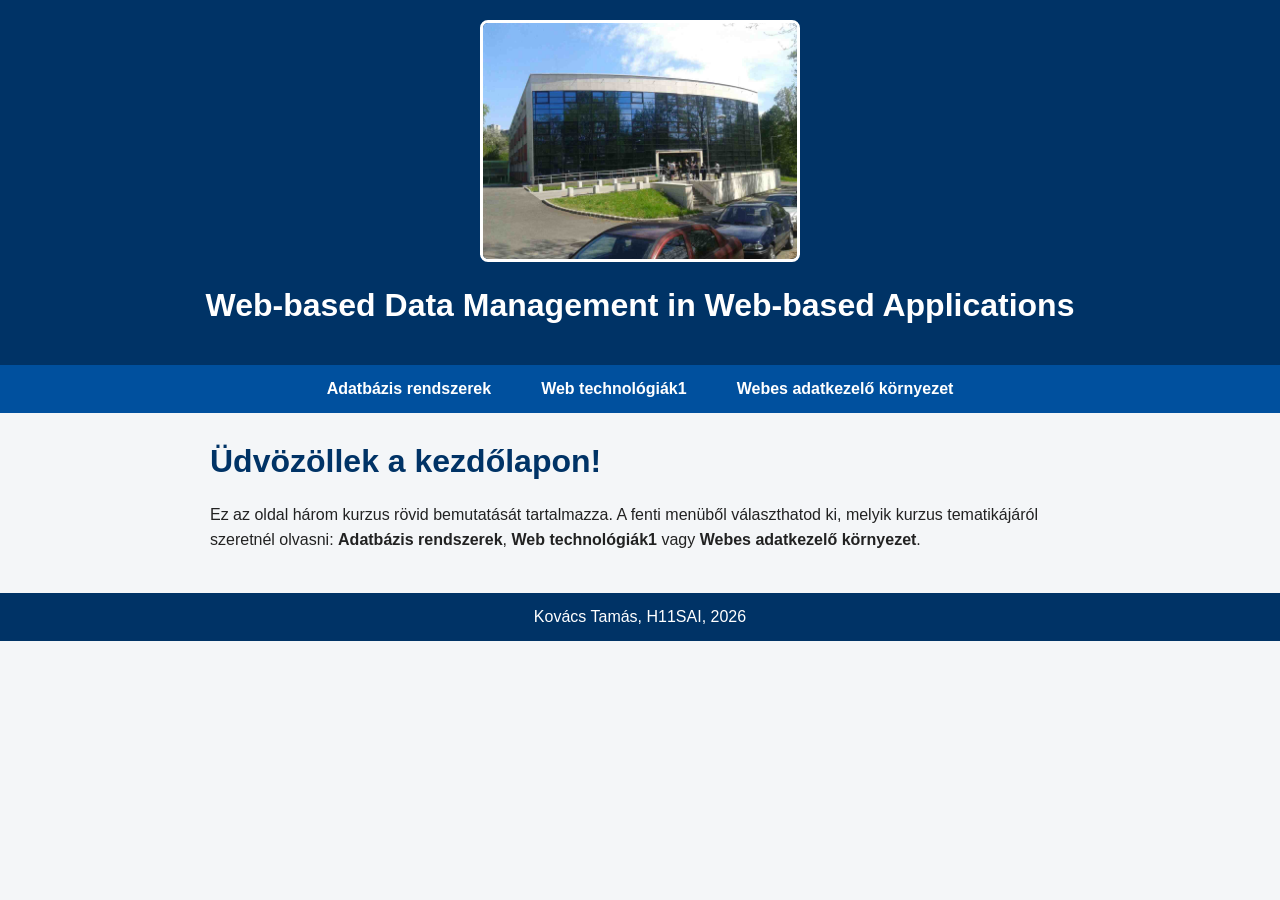
<file: index.html>
<!DOCTYPE html>
<html lang="hu">
    <head>
        <meta charset="utf-8">
        <meta http-equiv="X-UA-Compatible" content="IE=edge">
        <meta http-equiv="refresh" content="0; url=kezdolap.html">
        <title>Web-based Data Management</title>
        <meta name="description" content="Belépési pont, átirányítás a kezdőlapra">
        <meta name="viewport" content="width=device-width, initial-scale=1">
        <style>
            body {
                font-family: Arial, Helvetica, sans-serif;
                background-color: #f4f6f8;
                color: #222;
                text-align: center;
                padding-top: 100px;
            }
            a {
                color: #003366;
                font-weight: bold;
            }
            footer {
                margin-top: 60px;
                color: #555;
            }
        </style>
    </head>
    <body>
        <p>Átirányítás a <a href="kezdolap.html">kezdőlapra</a>...</p>
        <footer>
            Kovács Tamás, H11SAI, 2026
        </footer>
    </body>
</html>
</file>
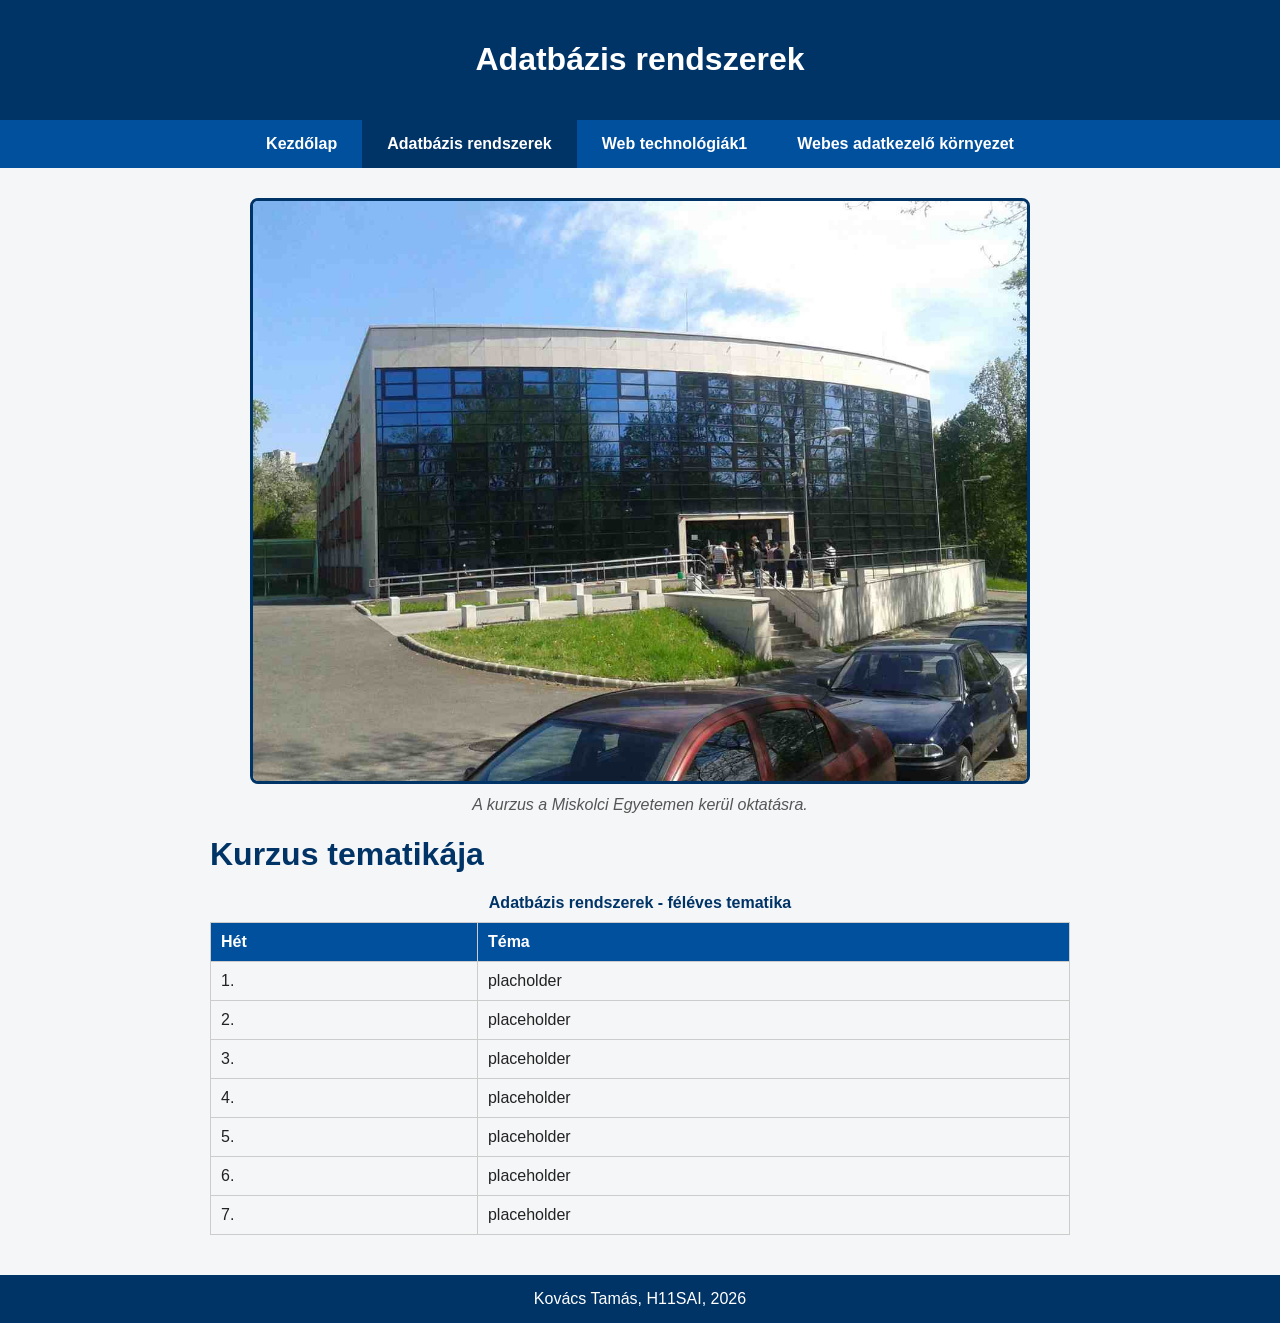
<file: database.html>
<!DOCTYPE html>
<html lang="hu">
    <head>
        <meta charset="utf-8">
        <meta http-equiv="X-UA-Compatible" content="IE=edge">
        <title>Adatbázis rendszerek</title>
        <meta name="description" content="Adatbázis rendszerek kurzus tematikája">
        <meta name="viewport" content="width=device-width, initial-scale=1">
        <style>
            * {
                box-sizing: border-box;
            }
            body {
                font-family: Arial, Helvetica, sans-serif;
                margin: 0;
                background-color: #f4f6f8;
                color: #222;
            }
            header {
                background-color: #003366;
                color: #ffffff;
                padding: 20px;
                text-align: center;
            }
            nav {
                background-color: #00509e;
            }
            nav ul {
                list-style: none;
                margin: 0;
                padding: 0;
                display: flex;
                justify-content: center;
                flex-wrap: wrap;
            }
            nav ul li a {
                display: block;
                padding: 15px 25px;
                color: #ffffff;
                text-decoration: none;
                font-weight: bold;
            }
            nav ul li a:hover, nav ul li a.active {
                background-color: #003366;
            }
            main {
                max-width: 900px;
                margin: 30px auto;
                padding: 0 20px;
            }
            main h1 {
                color: #003366;
            }
            main p, main ul {
                line-height: 1.6;
            }
            figure {
                text-align: center;
            }
            figure img {
                max-width: 100%;
                border-radius: 8px;
                border: 3px solid #003366;
            }
            figcaption {
                font-style: italic;
                color: #555;
                margin-top: 8px;
            }
            table {
                border-collapse: collapse;
                width: 100%;
                margin-top: 20px;
            }
            table caption {
                font-weight: bold;
                margin-bottom: 10px;
                color: #003366;
            }
            th, td {
                border: 1px solid #ccc;
                padding: 10px;
                text-align: left;
            }
            th {
                background-color: #00509e;
                color: #ffffff;
            }
            footer {
                background-color: #003366;
                color: #ffffff;
                text-align: center;
                padding: 15px;
                margin-top: 40px;
            }
        </style>
    </head>
    <body>
        <header>
            <h1>Adatbázis rendszerek</h1>
        </header>
        <nav>
            <ul>
                <li><a href="kezdolap.html">Kezdőlap</a></li>
                <li><a href="database.html" class="active">Adatbázis rendszerek</a></li>
                <li><a href="webtech1.html">Web technológiák1</a></li>
                <li><a href="webxml.html">Webes adatkezelő környezet</a></li>
            </ul>
        </nav>
        <main>
            <figure>
                <img src="infoep.jpg" alt="Miskolci Egyetem informatika épület">
                <figcaption>A kurzus a Miskolci Egyetemen kerül oktatásra.</figcaption>
            </figure>
            <h1>Kurzus tematikája</h1>
            <table>
                <caption>Adatbázis rendszerek - féléves tematika</caption>
                <thead>
                    <tr>
                        <th>Hét</th>
                        <th>Téma</th>
                    </tr>
                </thead>
                <tbody>
                    <tr>
                        <td>1.</td>
                        <td>placholder</td>
                    </tr>
                    <tr>
                        <td>2.</td>
                        <td>placeholder</td>
                    </tr>
                    <tr>
                        <td>3.</td>
                        <td>placeholder</td>
                    </tr>
                    <tr>
                        <td>4.</td>
                        <td>placeholder</td>
                    </tr>
                    <tr>
                        <td>5.</td>
                        <td>placeholder</td>
                    </tr>
                    <tr>
                        <td>6.</td>
                        <td>placeholder</td>
                    </tr>
                    <tr>
                        <td>7.</td>
                        <td>placeholder</td>
                    </tr>
                </tbody>
            </table>
        </main>
        <footer>
            Kovács Tamás, H11SAI, 2026
        </footer>
    </body>
</html>
</file>
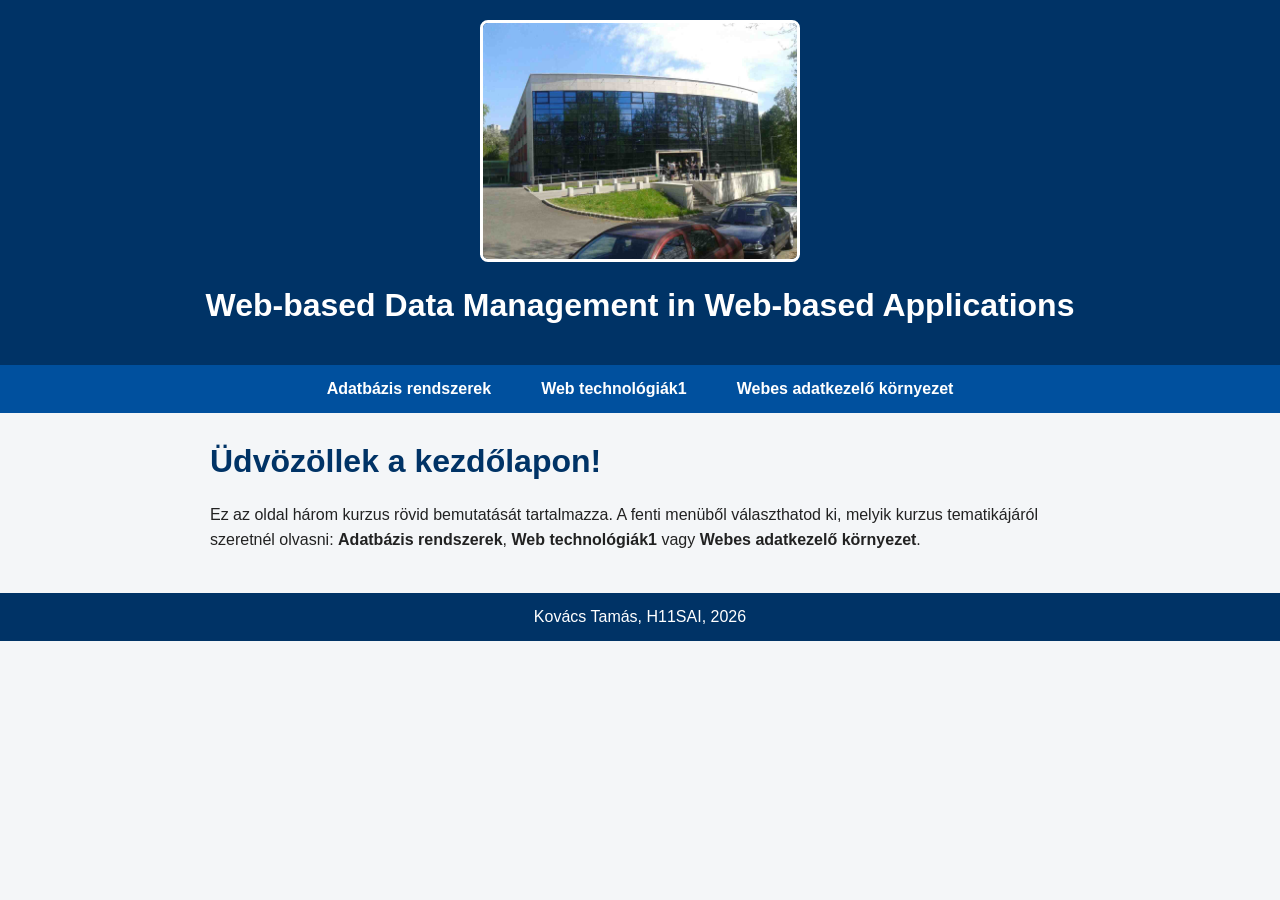
<file: kezdolap.html>
<!DOCTYPE html>
<html lang="hu">
    <head>
        <meta charset="utf-8">
        <meta http-equiv="X-UA-Compatible" content="IE=edge">
        <title>Kezdőlap - Web-based Data Management</title>
        <meta name="description" content="Kezdőlap - három kurzus tematikájának bemutatása">
        <meta name="viewport" content="width=device-width, initial-scale=1">
        <style>
            * {
                box-sizing: border-box;
            }
            body {
                font-family: Arial, Helvetica, sans-serif;
                margin: 0;
                background-color: #f4f6f8;
                color: #222;
            }
            header {
                background-color: #003366;
                color: #ffffff;
                padding: 20px;
                text-align: center;
            }
            header a {
                display: inline-block;
            }
            header img {
                max-width: 320px;
                width: 100%;
                height: auto;
                border-radius: 8px;
                border: 3px solid #ffffff;
            }
            nav {
                background-color: #00509e;
            }
            nav ul {
                list-style: none;
                margin: 0;
                padding: 0;
                display: flex;
                justify-content: center;
                flex-wrap: wrap;
            }
            nav ul li a {
                display: block;
                padding: 15px 25px;
                color: #ffffff;
                text-decoration: none;
                font-weight: bold;
            }
            nav ul li a:hover {
                background-color: #003366;
            }
            main {
                max-width: 900px;
                margin: 30px auto;
                padding: 0 20px;
            }
            main h1 {
                color: #003366;
            }
            main p {
                line-height: 1.6;
            }
            footer {
                background-color: #003366;
                color: #ffffff;
                text-align: center;
                padding: 15px;
                margin-top: 40px;
            }
        </style>
    </head>
    <body>
        <header>
            <a href="kezdolap.html">
                <img src="infoep.jpg" alt="Miskolci Egyetem informatika épület">
            </a>
            <h1>Web-based Data Management in Web-based Applications</h1>
        </header>
        <nav>
            <ul>
                <li><a href="database.html">Adatbázis rendszerek</a></li>
                <li><a href="webtech1.html">Web technológiák1</a></li>
                <li><a href="webxml.html">Webes adatkezelő környezet</a></li>
            </ul>
        </nav>
        <main>
            <h1>Üdvözöllek a kezdőlapon!</h1>
            <p>
                Ez az oldal három kurzus rövid bemutatását
                tartalmazza. A fenti menüből választhatod ki, melyik kurzus tematikájáról
                szeretnél olvasni: <strong>Adatbázis rendszerek</strong>,
                <strong>Web technológiák1</strong> vagy <strong>Webes adatkezelő
                környezet</strong>.
            </p>
        </main>
        <footer>
            Kovács Tamás, H11SAI, 2026
        </footer>
    </body>
</html>
</file>
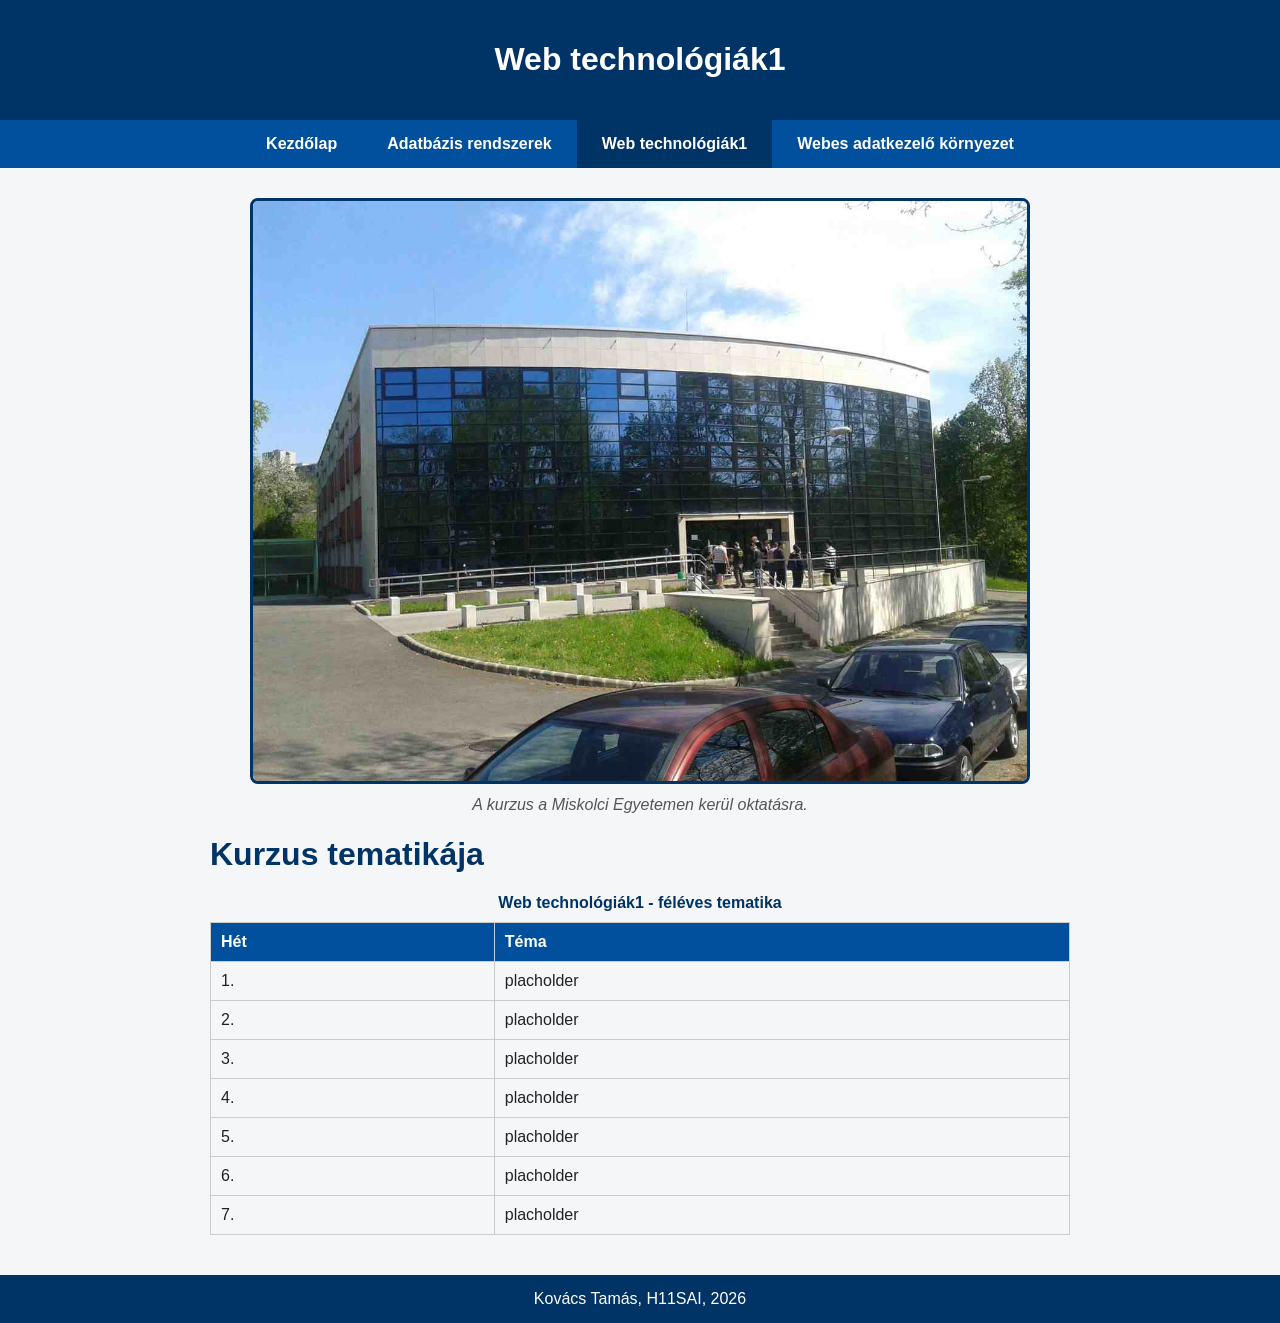
<file: webtech1.html>
<!DOCTYPE html>
<html lang="hu">
    <head>
        <meta charset="utf-8">
        <meta http-equiv="X-UA-Compatible" content="IE=edge">
        <title>Web technológiák1</title>
        <meta name="description" content="Web technológiák1 kurzus tematikája">
        <meta name="viewport" content="width=device-width, initial-scale=1">
        <style>
            * {
                box-sizing: border-box;
            }
            body {
                font-family: Arial, Helvetica, sans-serif;
                margin: 0;
                background-color: #f4f6f8;
                color: #222;
            }
            header {
                background-color: #003366;
                color: #ffffff;
                padding: 20px;
                text-align: center;
            }
            nav {
                background-color: #00509e;
            }
            nav ul {
                list-style: none;
                margin: 0;
                padding: 0;
                display: flex;
                justify-content: center;
                flex-wrap: wrap;
            }
            nav ul li a {
                display: block;
                padding: 15px 25px;
                color: #ffffff;
                text-decoration: none;
                font-weight: bold;
            }
            nav ul li a:hover, nav ul li a.active {
                background-color: #003366;
            }
            main {
                max-width: 900px;
                margin: 30px auto;
                padding: 0 20px;
            }
            main h1 {
                color: #003366;
            }
            main p, main ul {
                line-height: 1.6;
            }
            figure {
                text-align: center;
            }
            figure img {
                max-width: 100%;
                border-radius: 8px;
                border: 3px solid #003366;
            }
            figcaption {
                font-style: italic;
                color: #555;
                margin-top: 8px;
            }
            table {
                border-collapse: collapse;
                width: 100%;
                margin-top: 20px;
            }
            table caption {
                font-weight: bold;
                margin-bottom: 10px;
                color: #003366;
            }
            th, td {
                border: 1px solid #ccc;
                padding: 10px;
                text-align: left;
            }
            th {
                background-color: #00509e;
                color: #ffffff;
            }
            footer {
                background-color: #003366;
                color: #ffffff;
                text-align: center;
                padding: 15px;
                margin-top: 40px;
            }
        </style>
    </head>
    <body>
        <header>
            <h1>Web technológiák1</h1>
        </header>
        <nav>
            <ul>
                <li><a href="kezdolap.html">Kezdőlap</a></li>
                <li><a href="database.html">Adatbázis rendszerek</a></li>
                <li><a href="webtech1.html" class="active">Web technológiák1</a></li>
                <li><a href="webxml.html">Webes adatkezelő környezet</a></li>
            </ul>
        </nav>
        <main>
            <figure>
                <img src="infoep.jpg" alt="Miskolci Egyetem informatika épület">
                <figcaption>A kurzus a Miskolci Egyetemen kerül oktatásra.</figcaption>
            </figure>
            <h1>Kurzus tematikája</h1>
            <table>
                <caption>Web technológiák1 - féléves tematika</caption>
                <thead>
                    <tr>
                        <th>Hét</th>
                        <th>Téma</th>
                    </tr>
                </thead>
                <tbody>
                    <tr>
                        <td>1.</td>
                        <td>placholder</td>
                    </tr>
                    <tr>
                        <td>2.</td>
                        <td>placholder</td>
                    </tr>
                    <tr>
                        <td>3.</td>
                        <td>placholder</td>
                    </tr>
                    <tr>
                        <td>4.</td>
                        <td>placholder</td>
                    </tr>
                    <tr>
                        <td>5.</td>
                        <td>placholder</td>
                    </tr>
                    <tr>
                        <td>6.</td>
                        <td>placholder</td>
                    </tr>
                    <tr>
                        <td>7.</td>
                        <td>placholder</td>
                    </tr>
                </tbody>
            </table>
        </main>
        <footer>
            Kovács Tamás, H11SAI, 2026
        </footer>
    </body>
</html>
</file>
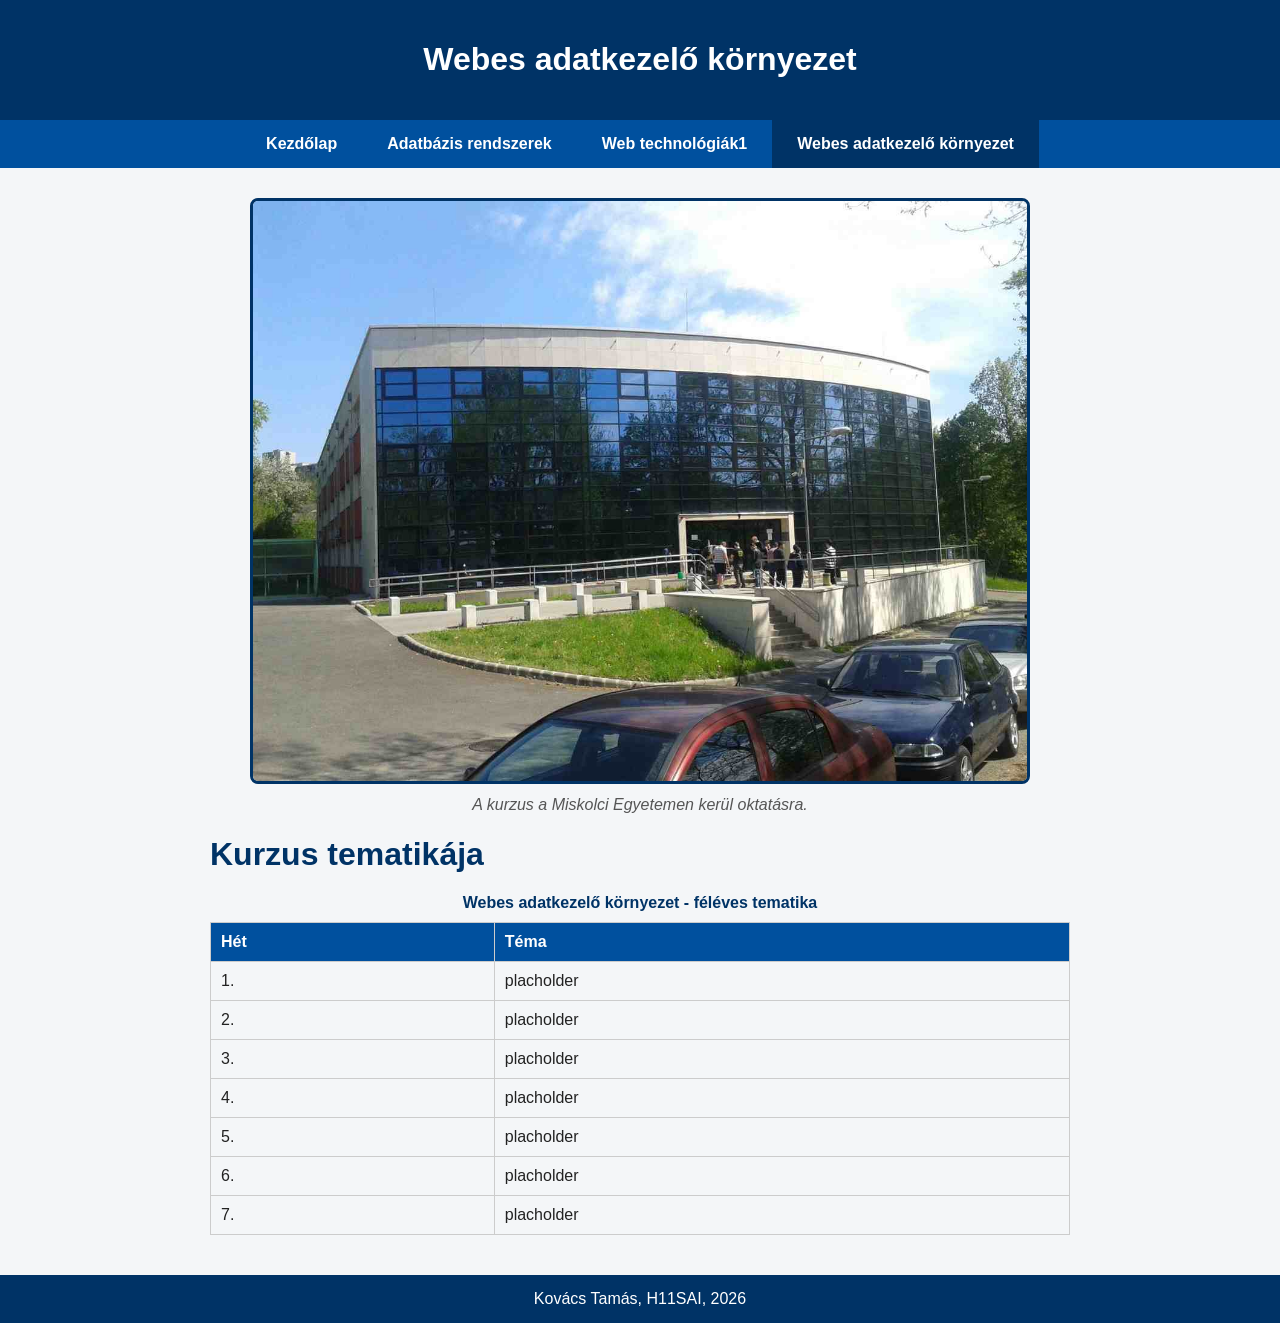
<file: webxml.html>
<!DOCTYPE html>
<html lang="hu">
    <head>
        <meta charset="utf-8">
        <meta http-equiv="X-UA-Compatible" content="IE=edge">
        <title>Webes adatkezelő környezet</title>
        <meta name="description" content="Webes adatkezelő környezet kurzus tematikája">
        <meta name="viewport" content="width=device-width, initial-scale=1">
        <style>
            * {
                box-sizing: border-box;
            }
            body {
                font-family: Arial, Helvetica, sans-serif;
                margin: 0;
                background-color: #f4f6f8;
                color: #222;
            }
            header {
                background-color: #003366;
                color: #ffffff;
                padding: 20px;
                text-align: center;
            }
            nav {
                background-color: #00509e;
            }
            nav ul {
                list-style: none;
                margin: 0;
                padding: 0;
                display: flex;
                justify-content: center;
                flex-wrap: wrap;
            }
            nav ul li a {
                display: block;
                padding: 15px 25px;
                color: #ffffff;
                text-decoration: none;
                font-weight: bold;
            }
            nav ul li a:hover, nav ul li a.active {
                background-color: #003366;
            }
            main {
                max-width: 900px;
                margin: 30px auto;
                padding: 0 20px;
            }
            main h1 {
                color: #003366;
            }
            main p, main ul {
                line-height: 1.6;
            }
            figure {
                text-align: center;
            }
            figure img {
                max-width: 100%;
                border-radius: 8px;
                border: 3px solid #003366;
            }
            figcaption {
                font-style: italic;
                color: #555;
                margin-top: 8px;
            }
            table {
                border-collapse: collapse;
                width: 100%;
                margin-top: 20px;
            }
            table caption {
                font-weight: bold;
                margin-bottom: 10px;
                color: #003366;
            }
            th, td {
                border: 1px solid #ccc;
                padding: 10px;
                text-align: left;
            }
            th {
                background-color: #00509e;
                color: #ffffff;
            }
            footer {
                background-color: #003366;
                color: #ffffff;
                text-align: center;
                padding: 15px;
                margin-top: 40px;
            }
        </style>
    </head>
    <body>
        <header>
            <h1>Webes adatkezelő környezet</h1>
        </header>
        <nav>
            <ul>
                <li><a href="kezdolap.html">Kezdőlap</a></li>
                <li><a href="database.html">Adatbázis rendszerek</a></li>
                <li><a href="webtech1.html">Web technológiák1</a></li>
                <li><a href="webxml.html" class="active">Webes adatkezelő környezet</a></li>
            </ul>
        </nav>
        <main>
            <figure>
                <img src="infoep.jpg" alt="Miskolci Egyetem informatika épület">
                <figcaption>A kurzus a Miskolci Egyetemen kerül oktatásra.</figcaption>
            </figure>
            <h1>Kurzus tematikája</h1>
            <table>
                <caption>Webes adatkezelő környezet - féléves tematika</caption>
                <thead>
                    <tr>
                        <th>Hét</th>
                        <th>Téma</th>
                    </tr>
                </thead>
                <tbody>
                    <tr>
                        <td>1.</td>
                        <td>placholder</td>
                    </tr>
                    <tr>
                        <td>2.</td>
                        <td>placholder</td>
                    </tr>
                    <tr>
                        <td>3.</td>
                        <td>placholder</td>
                    </tr>
                    <tr>
                        <td>4.</td>
                        <td>placholder</td>
                    </tr>
                    <tr>
                        <td>5.</td>
                        <td>placholder</td>
                    </tr>
                    <tr>
                        <td>6.</td>
                        <td>placholder</td>
                    </tr>
                    <tr>
                        <td>7.</td>
                        <td>placholder</td>
                    </tr>
                </tbody>
            </table>
        </main>
        <footer>
            Kovács Tamás, H11SAI, 2026
        </footer>
    </body>
</html>
</file>
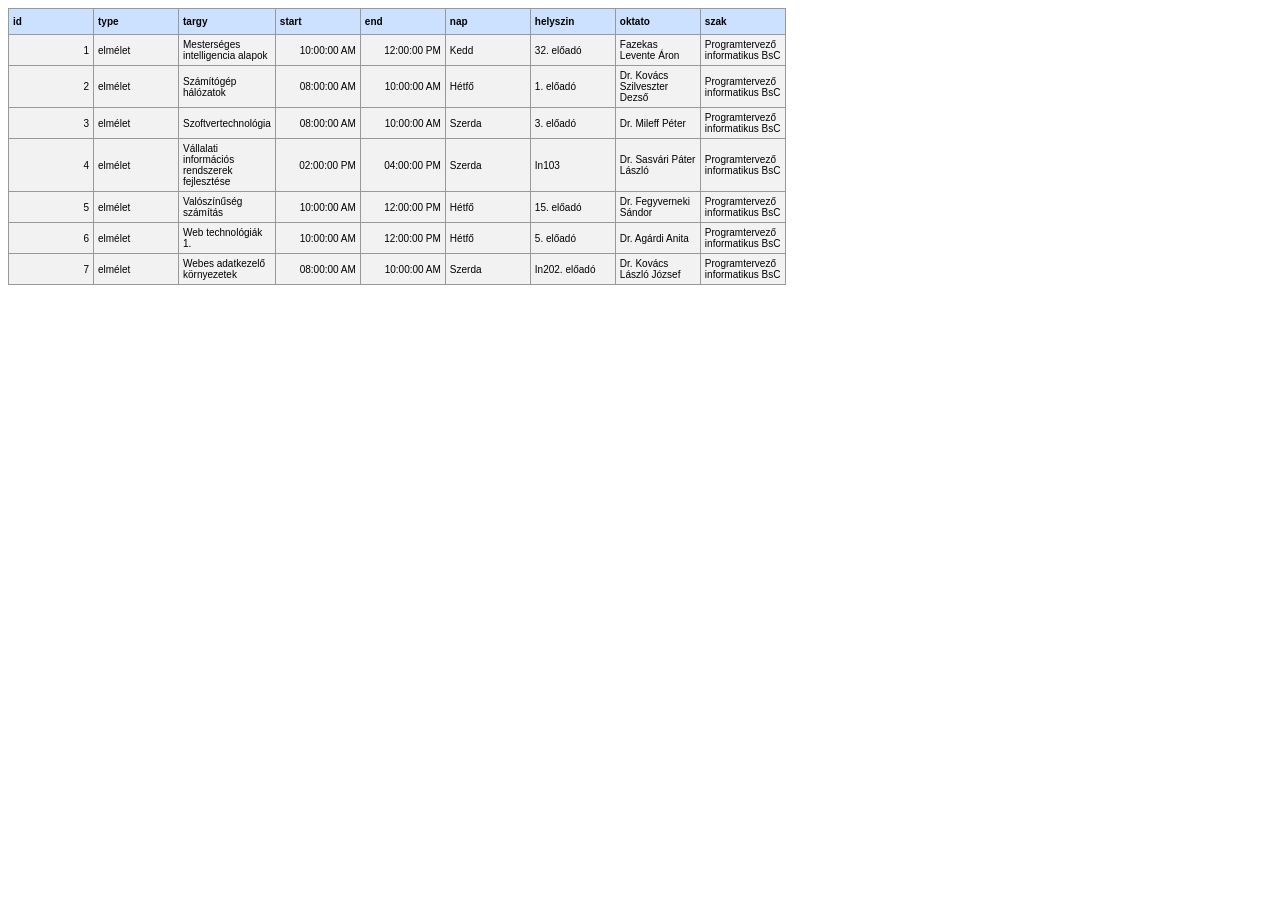
<file: H11SAI_0916/orarend.html>
<!DOCTYPE html>

<html>
<head>
	
	<meta http-equiv="content-type" content="text/html; charset=utf-8"/>
	<title></title>
	<meta name="generator" content="LibreOffice 26.2.5.1 (Linux)"/>
	<meta name="created" content="00:00:00"/>
	<meta name="changed" content="00:00:00"/>
	
	<style type="text/css">
		body,div,table,thead,tbody,tfoot,tr,th,td,p { font-family:"Liberation Sans"; font-size:x-small }
		a.comment-indicator:hover + comment { background:#ffd; position:absolute; display:block; border:1px solid black; padding:0.5em;  } 
		a.comment-indicator { background:red; display:inline-block; border:1px solid black; width:0.5em; height:0.5em;  } 
		comment { display:none;  } 
	</style>
	<link rel="stylesheet" type="text/css" href="orarend.css"/>

</head>

<body>
<table cellspacing="0" border="0">
	<colgroup span="9" width="85"></colgroup>
	<tr>
		<td height="17" align="left" data-sheets-value="{ &quot;1&quot;: 2, &quot;2&quot;: &quot;id&quot;}">id</td>
		<td align="left" data-sheets-value="{ &quot;1&quot;: 2, &quot;2&quot;: &quot;type&quot;}">type</td>
		<td align="left" data-sheets-value="{ &quot;1&quot;: 2, &quot;2&quot;: &quot;targy&quot;}">targy</td>
		<td align="left" data-sheets-value="{ &quot;1&quot;: 2, &quot;2&quot;: &quot;start&quot;}">start</td>
		<td align="left" data-sheets-value="{ &quot;1&quot;: 2, &quot;2&quot;: &quot;end&quot;}">end</td>
		<td align="left" data-sheets-value="{ &quot;1&quot;: 2, &quot;2&quot;: &quot;nap&quot;}">nap</td>
		<td align="left" data-sheets-value="{ &quot;1&quot;: 2, &quot;2&quot;: &quot;helyszin&quot;}">helyszin</td>
		<td align="left" data-sheets-value="{ &quot;1&quot;: 2, &quot;2&quot;: &quot;oktato&quot;}">oktato</td>
		<td align="left" data-sheets-value="{ &quot;1&quot;: 2, &quot;2&quot;: &quot;szak&quot;}">szak</td>
	</tr>
	<tr>
		<td height="17" align="right" sdval="1" sdnum="1033;">1</td>
		<td align="left" data-sheets-value="{ &quot;1&quot;: 2, &quot;2&quot;: &quot;elmélet&quot;}">elmélet</td>
		<td align="left" data-sheets-value="{ &quot;1&quot;: 2, &quot;2&quot;: &quot;Mesterséges intelligencia alapok&quot;}">Mesterséges intelligencia alapok</td>
		<td align="right" sdval="0.416666666666667" sdnum="1033;0;HH:MM:SS AM/PM" data-sheets-value="{ &quot;1&quot;: 3, &quot;3&quot;: 0}" data-sheets-numberformat="{ &quot;1&quot;: 2, &quot;2&quot;: &quot;HH:MM:SS AM\/PM&quot;, &quot;3&quot;: 1}">10:00:00 AM</td>
		<td align="right" sdval="0.5" sdnum="1033;0;HH:MM:SS AM/PM" data-sheets-value="{ &quot;1&quot;: 3, &quot;3&quot;: 0}" data-sheets-numberformat="{ &quot;1&quot;: 2, &quot;2&quot;: &quot;HH:MM:SS AM\/PM&quot;, &quot;3&quot;: 1}">12:00:00 PM</td>
		<td align="left" data-sheets-value="{ &quot;1&quot;: 2, &quot;2&quot;: &quot;Kedd&quot;}">Kedd</td>
		<td align="left" data-sheets-value="{ &quot;1&quot;: 2, &quot;2&quot;: &quot;32. előadó&quot;}">32. előadó</td>
		<td align="left" data-sheets-value="{ &quot;1&quot;: 2, &quot;2&quot;: &quot;Fazekas Levente Áron&quot;}">Fazekas Levente Áron</td>
		<td align="left" data-sheets-value="{ &quot;1&quot;: 2, &quot;2&quot;: &quot;Programtervező informatikus BsC&quot;}">Programtervező informatikus BsC</td>
	</tr>
	<tr>
		<td height="17" align="right" sdval="2" sdnum="1033;">2</td>
		<td align="left" data-sheets-value="{ &quot;1&quot;: 2, &quot;2&quot;: &quot;elmélet&quot;}">elmélet</td>
		<td align="left" data-sheets-value="{ &quot;1&quot;: 2, &quot;2&quot;: &quot;Számítógép hálózatok&quot;}">Számítógép hálózatok</td>
		<td align="right" sdval="0.333333333333333" sdnum="1033;0;HH:MM:SS AM/PM" data-sheets-value="{ &quot;1&quot;: 3, &quot;3&quot;: 0}" data-sheets-numberformat="{ &quot;1&quot;: 2, &quot;2&quot;: &quot;HH:MM:SS AM\/PM&quot;, &quot;3&quot;: 1}">08:00:00 AM</td>
		<td align="right" sdval="0.416666666666667" sdnum="1033;0;HH:MM:SS AM/PM" data-sheets-value="{ &quot;1&quot;: 3, &quot;3&quot;: 0}" data-sheets-numberformat="{ &quot;1&quot;: 2, &quot;2&quot;: &quot;HH:MM:SS AM\/PM&quot;, &quot;3&quot;: 1}">10:00:00 AM</td>
		<td align="left" data-sheets-value="{ &quot;1&quot;: 2, &quot;2&quot;: &quot;Hétfő&quot;}">Hétfő</td>
		<td align="left" data-sheets-value="{ &quot;1&quot;: 2, &quot;2&quot;: &quot;1. előadó&quot;}">1. előadó</td>
		<td align="left" data-sheets-value="{ &quot;1&quot;: 2, &quot;2&quot;: &quot;Dr. Kovács Szilveszter Dezső&quot;}">Dr. Kovács Szilveszter Dezső</td>
		<td align="left" data-sheets-value="{ &quot;1&quot;: 2, &quot;2&quot;: &quot;Programtervező informatikus BsC&quot;}">Programtervező informatikus BsC</td>
	</tr>
	<tr>
		<td height="17" align="right" sdval="3" sdnum="1033;">3</td>
		<td align="left" data-sheets-value="{ &quot;1&quot;: 2, &quot;2&quot;: &quot;elmélet&quot;}">elmélet</td>
		<td align="left" data-sheets-value="{ &quot;1&quot;: 2, &quot;2&quot;: &quot;Szoftvertechnológia&quot;}">Szoftvertechnológia</td>
		<td align="right" sdval="0.333333333333333" sdnum="1033;0;HH:MM:SS AM/PM" data-sheets-value="{ &quot;1&quot;: 3, &quot;3&quot;: 0}" data-sheets-numberformat="{ &quot;1&quot;: 2, &quot;2&quot;: &quot;HH:MM:SS AM\/PM&quot;, &quot;3&quot;: 1}">08:00:00 AM</td>
		<td align="right" sdval="0.416666666666667" sdnum="1033;0;HH:MM:SS AM/PM" data-sheets-value="{ &quot;1&quot;: 3, &quot;3&quot;: 0}" data-sheets-numberformat="{ &quot;1&quot;: 2, &quot;2&quot;: &quot;HH:MM:SS AM\/PM&quot;, &quot;3&quot;: 1}">10:00:00 AM</td>
		<td align="left" data-sheets-value="{ &quot;1&quot;: 2, &quot;2&quot;: &quot;Szerda&quot;}">Szerda</td>
		<td align="left" data-sheets-value="{ &quot;1&quot;: 2, &quot;2&quot;: &quot;3. előadó&quot;}">3. előadó</td>
		<td align="left" data-sheets-value="{ &quot;1&quot;: 2, &quot;2&quot;: &quot;Dr. Mileff Péter&quot;}">Dr. Mileff Péter</td>
		<td align="left" data-sheets-value="{ &quot;1&quot;: 2, &quot;2&quot;: &quot;Programtervező informatikus BsC&quot;}">Programtervező informatikus BsC</td>
	</tr>
	<tr>
		<td height="17" align="right" sdval="4" sdnum="1033;">4</td>
		<td align="left" data-sheets-value="{ &quot;1&quot;: 2, &quot;2&quot;: &quot;elmélet&quot;}">elmélet</td>
		<td align="left" data-sheets-value="{ &quot;1&quot;: 2, &quot;2&quot;: &quot;Vállalati információs rendszerek fejlesztése&quot;}">Vállalati információs rendszerek fejlesztése</td>
		<td align="right" sdval="0.583333333333333" sdnum="1033;0;HH:MM:SS AM/PM" data-sheets-value="{ &quot;1&quot;: 3, &quot;3&quot;: 0}" data-sheets-numberformat="{ &quot;1&quot;: 2, &quot;2&quot;: &quot;HH:MM:SS AM\/PM&quot;, &quot;3&quot;: 1}">02:00:00 PM</td>
		<td align="right" sdval="0.666666666666667" sdnum="1033;0;HH:MM:SS AM/PM" data-sheets-value="{ &quot;1&quot;: 3, &quot;3&quot;: 0}" data-sheets-numberformat="{ &quot;1&quot;: 2, &quot;2&quot;: &quot;HH:MM:SS AM\/PM&quot;, &quot;3&quot;: 1}">04:00:00 PM</td>
		<td align="left" data-sheets-value="{ &quot;1&quot;: 2, &quot;2&quot;: &quot;Szerda&quot;}">Szerda</td>
		<td align="left" data-sheets-value="{ &quot;1&quot;: 2, &quot;2&quot;: &quot;In103&quot;}">In103</td>
		<td align="left" data-sheets-value="{ &quot;1&quot;: 2, &quot;2&quot;: &quot;Dr. Sasvári Páter László&quot;}">Dr. Sasvári Páter László</td>
		<td align="left" data-sheets-value="{ &quot;1&quot;: 2, &quot;2&quot;: &quot;Programtervező informatikus BsC&quot;}">Programtervező informatikus BsC</td>
	</tr>
	<tr>
		<td height="17" align="right" sdval="5" sdnum="1033;">5</td>
		<td align="left" data-sheets-value="{ &quot;1&quot;: 2, &quot;2&quot;: &quot;elmélet&quot;}">elmélet</td>
		<td align="left" data-sheets-value="{ &quot;1&quot;: 2, &quot;2&quot;: &quot;Valószínűség számítás&quot;}">Valószínűség számítás</td>
		<td align="right" sdval="0.416666666666667" sdnum="1033;0;HH:MM:SS AM/PM" data-sheets-value="{ &quot;1&quot;: 3, &quot;3&quot;: 0}" data-sheets-numberformat="{ &quot;1&quot;: 2, &quot;2&quot;: &quot;HH:MM:SS AM\/PM&quot;, &quot;3&quot;: 1}">10:00:00 AM</td>
		<td align="right" sdval="0.5" sdnum="1033;0;HH:MM:SS AM/PM" data-sheets-value="{ &quot;1&quot;: 3, &quot;3&quot;: 0}" data-sheets-numberformat="{ &quot;1&quot;: 2, &quot;2&quot;: &quot;HH:MM:SS AM\/PM&quot;, &quot;3&quot;: 1}">12:00:00 PM</td>
		<td align="left" data-sheets-value="{ &quot;1&quot;: 2, &quot;2&quot;: &quot;Hétfő&quot;}">Hétfő</td>
		<td align="left" data-sheets-value="{ &quot;1&quot;: 2, &quot;2&quot;: &quot;15. előadó&quot;}">15. előadó</td>
		<td align="left" data-sheets-value="{ &quot;1&quot;: 2, &quot;2&quot;: &quot;Dr. Fegyverneki Sándor&quot;}">Dr. Fegyverneki Sándor</td>
		<td align="left" data-sheets-value="{ &quot;1&quot;: 2, &quot;2&quot;: &quot;Programtervező informatikus BsC&quot;}">Programtervező informatikus BsC</td>
	</tr>
	<tr>
		<td height="17" align="right" sdval="6" sdnum="1033;">6</td>
		<td align="left" data-sheets-value="{ &quot;1&quot;: 2, &quot;2&quot;: &quot;elmélet&quot;}">elmélet</td>
		<td align="left" data-sheets-value="{ &quot;1&quot;: 2, &quot;2&quot;: &quot;Web technológiák 1.&quot;}">Web technológiák 1.</td>
		<td align="right" sdval="0.416666666666667" sdnum="1033;0;HH:MM:SS AM/PM" data-sheets-value="{ &quot;1&quot;: 3, &quot;3&quot;: 0}" data-sheets-numberformat="{ &quot;1&quot;: 2, &quot;2&quot;: &quot;HH:MM:SS AM\/PM&quot;, &quot;3&quot;: 1}">10:00:00 AM</td>
		<td align="right" sdval="0.5" sdnum="1033;0;HH:MM:SS AM/PM" data-sheets-value="{ &quot;1&quot;: 3, &quot;3&quot;: 0}" data-sheets-numberformat="{ &quot;1&quot;: 2, &quot;2&quot;: &quot;HH:MM:SS AM\/PM&quot;, &quot;3&quot;: 1}">12:00:00 PM</td>
		<td align="left" data-sheets-value="{ &quot;1&quot;: 2, &quot;2&quot;: &quot;Hétfő&quot;}">Hétfő</td>
		<td align="left" data-sheets-value="{ &quot;1&quot;: 2, &quot;2&quot;: &quot;5. előadó&quot;}">5. előadó</td>
		<td align="left" data-sheets-value="{ &quot;1&quot;: 2, &quot;2&quot;: &quot;Dr. Agárdi Anita&quot;}">Dr. Agárdi Anita</td>
		<td align="left" data-sheets-value="{ &quot;1&quot;: 2, &quot;2&quot;: &quot;Programtervező informatikus BsC&quot;}">Programtervező informatikus BsC</td>
	</tr>
	<tr>
		<td height="17" align="right" sdval="7" sdnum="1033;">7</td>
		<td align="left" data-sheets-value="{ &quot;1&quot;: 2, &quot;2&quot;: &quot;elmélet&quot;}">elmélet</td>
		<td align="left" data-sheets-value="{ &quot;1&quot;: 2, &quot;2&quot;: &quot;Webes adatkezelő környezetek&quot;}">Webes adatkezelő környezetek</td>
		<td align="right" sdval="0.333333333333333" sdnum="1033;0;HH:MM:SS AM/PM" data-sheets-value="{ &quot;1&quot;: 3, &quot;3&quot;: 0}" data-sheets-numberformat="{ &quot;1&quot;: 2, &quot;2&quot;: &quot;HH:MM:SS AM\/PM&quot;, &quot;3&quot;: 1}">08:00:00 AM</td>
		<td align="right" sdval="0.416666666666667" sdnum="1033;0;HH:MM:SS AM/PM" data-sheets-value="{ &quot;1&quot;: 3, &quot;3&quot;: 0}" data-sheets-numberformat="{ &quot;1&quot;: 2, &quot;2&quot;: &quot;HH:MM:SS AM\/PM&quot;, &quot;3&quot;: 1}">10:00:00 AM</td>
		<td align="left" data-sheets-value="{ &quot;1&quot;: 2, &quot;2&quot;: &quot;Szerda&quot;}">Szerda</td>
		<td align="left" data-sheets-value="{ &quot;1&quot;: 2, &quot;2&quot;: &quot;In202. előadó&quot;}">In202. előadó</td>
		<td align="left" data-sheets-value="{ &quot;1&quot;: 2, &quot;2&quot;: &quot;Dr. Kovács László József&quot;}">Dr. Kovács László József</td>
		<td align="left" data-sheets-value="{ &quot;1&quot;: 2, &quot;2&quot;: &quot;Programtervező informatikus BsC&quot;}">Programtervező informatikus BsC</td>
	</tr>
</table>
<!-- ************************************************************************** -->
</body>

</html>
</file>
<file: H11SAI_0916/orarend.css>
table {
	border-collapse: collapse;
}

td {
	border: 1px solid #999999;
	padding: 4px;
	background-color: #f2f2f2;
}

tr:first-child td {
	background-color: #cce0ff;
	font-weight: bold;
}
</file>
